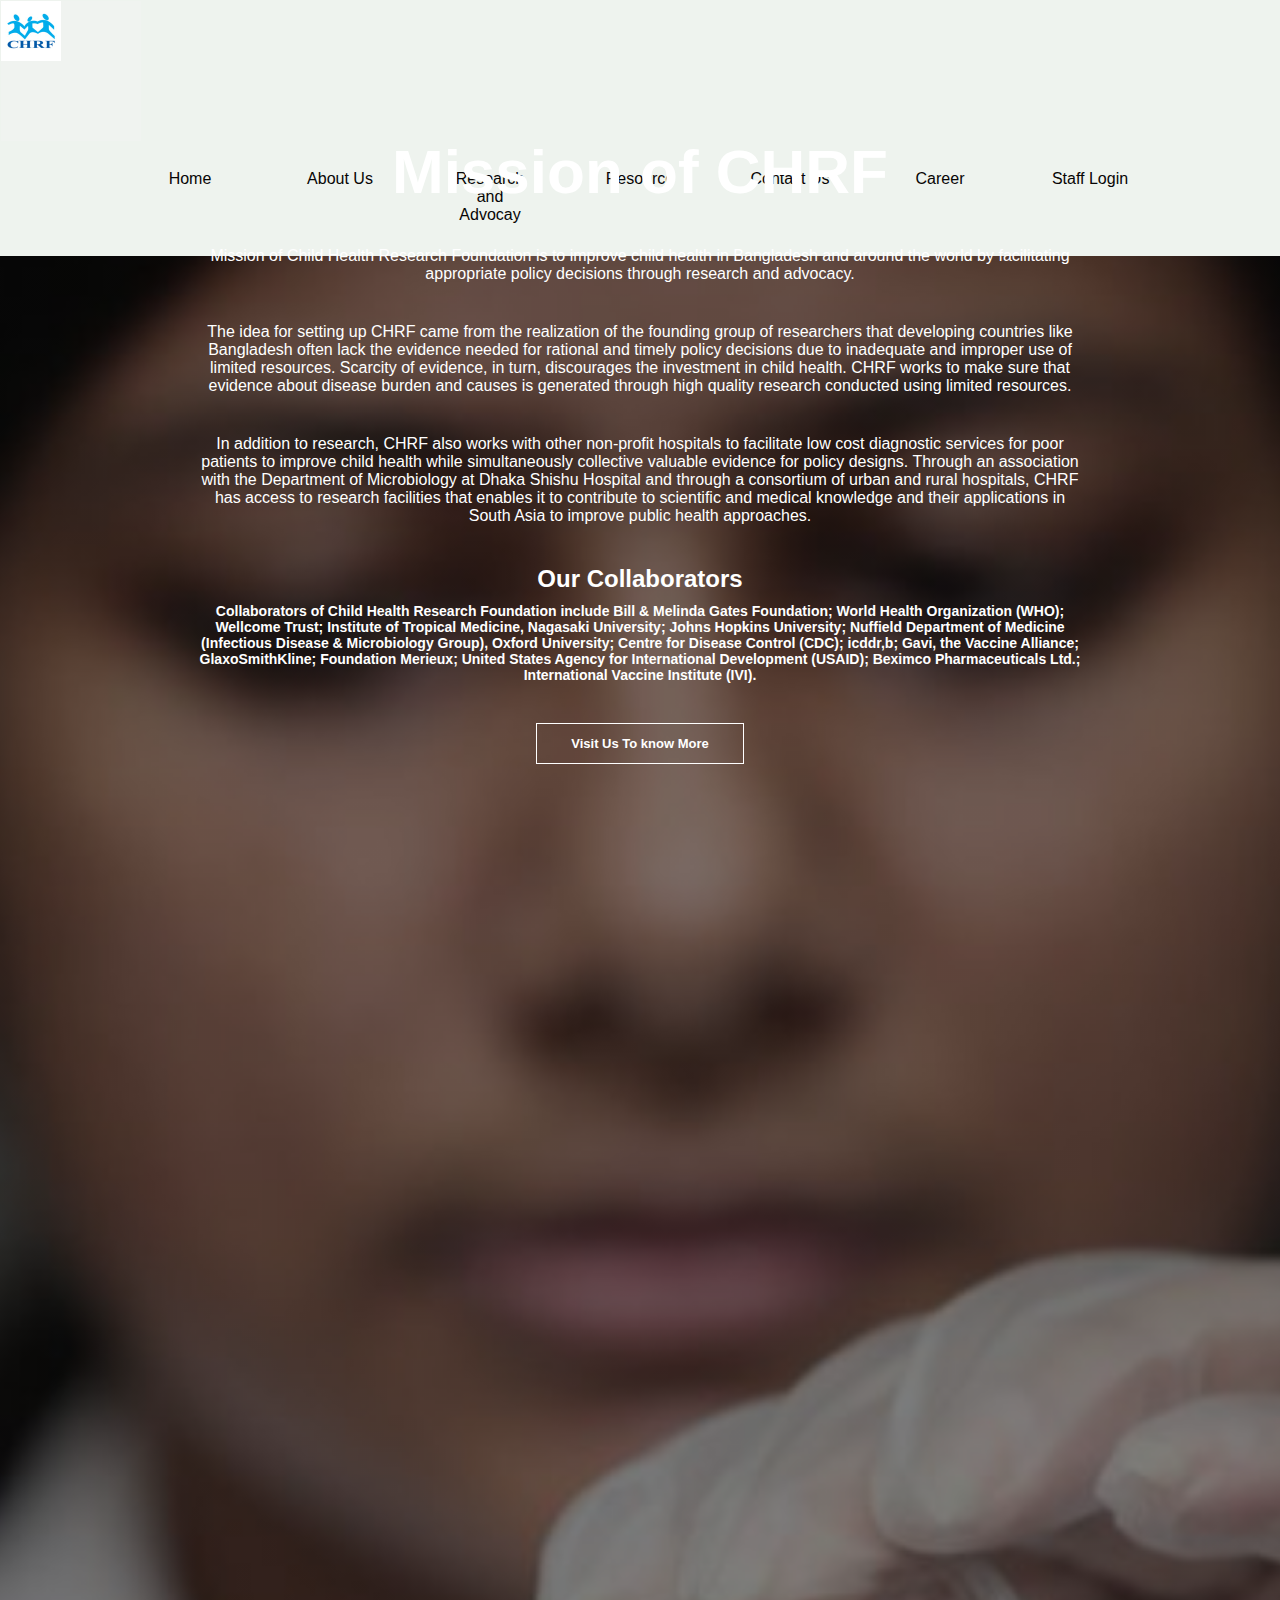
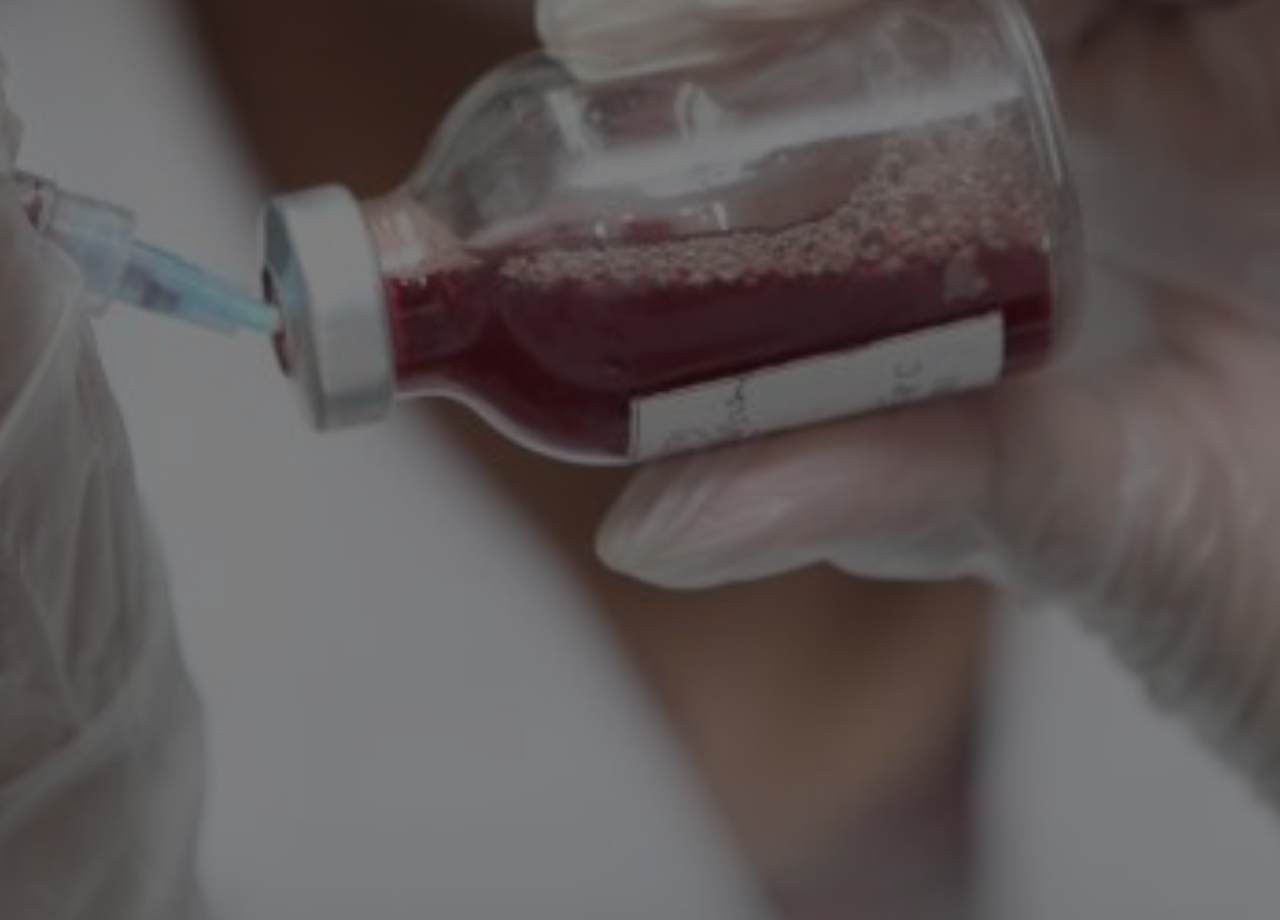
<file: about us.html>
<html lang="en">
<head>
    <meta charset="UTF-8">
<title>Child Health Research Foundation (CHRF)</title>
<link rel="stylesheet" href="style.css">
</head>
<header>
<div class="menu-bar">
    <div class="logo">
        <img src="chrf_logo.jpg" width="60px"/>
    </div>
<ul>
<li><a href="home.html">Home</a></li>
<li><a href="about us.html">About Us</a></li>
<li><a href="Research and Advocay.html">Research and Advocay</a></li>
<li><a href="Resource">Resource</a></li>
<li><a href="contact Us">Contact Us</a></li>
<li><a href="Career">Career</a></li>
<li><a href="Staff Login">Staff Login</a></li>
</ul>
</div>
</header>
<body>
<div class="text-box">
        <h1> Mission of CHRF</h1>
            </p> Mission of Child Health Research Foundation is to improve child health in Bangladesh and around the world by 
                facilitating appropriate policy decisions through research and advocacy. </P>
            </P>The idea for setting up CHRF came from the realization of the founding group of researchers that developing countries
                    like Bangladesh often lack the evidence needed for rational and timely policy decisions due to inadequate and improper use
                    of limited resources. Scarcity of evidence, in turn, discourages the investment in child health. CHRF works to make sure that evidence
                    about disease burden and causes is generated through high quality research conducted using limited resources.</p>
            </p>In addition to research, CHRF also works with other non-profit hospitals to facilitate low cost diagnostic services 
            for poor patients to improve child health while simultaneously collective valuable evidence for policy designs. 
            Through an association with the Department of Microbiology at Dhaka Shishu Hospital and through a consortium of urban
             and rural hospitals, CHRF has access to research facilities that enables it to contribute to scientific and medical
            knowledge and their applications in South Asia to improve public health approaches.
            <p>

            <h2> Our Collaborators <h2>
                <p>  Collaborators of Child Health Research Foundation include Bill & Melinda Gates Foundation; World Health Organization (WHO); 
                    Wellcome Trust; Institute of Tropical Medicine, Nagasaki University; Johns Hopkins University; Nuffield Department of Medicine
                     (Infectious Disease & Microbiology Group), Oxford University; Centre for Disease Control (CDC); icddr,b; Gavi, the Vaccine Alliance;
                      GlaxoSmithKline; Foundation Merieux; United States Agency for International Development (USAID); Beximco Pharmaceuticals Ltd.;
                    International Vaccine Institute (IVI).

                </p>

        <a href="" class="hero-btn">Visit Us To know More</a>
    </div>
 
    
</body>
</html>
</file>
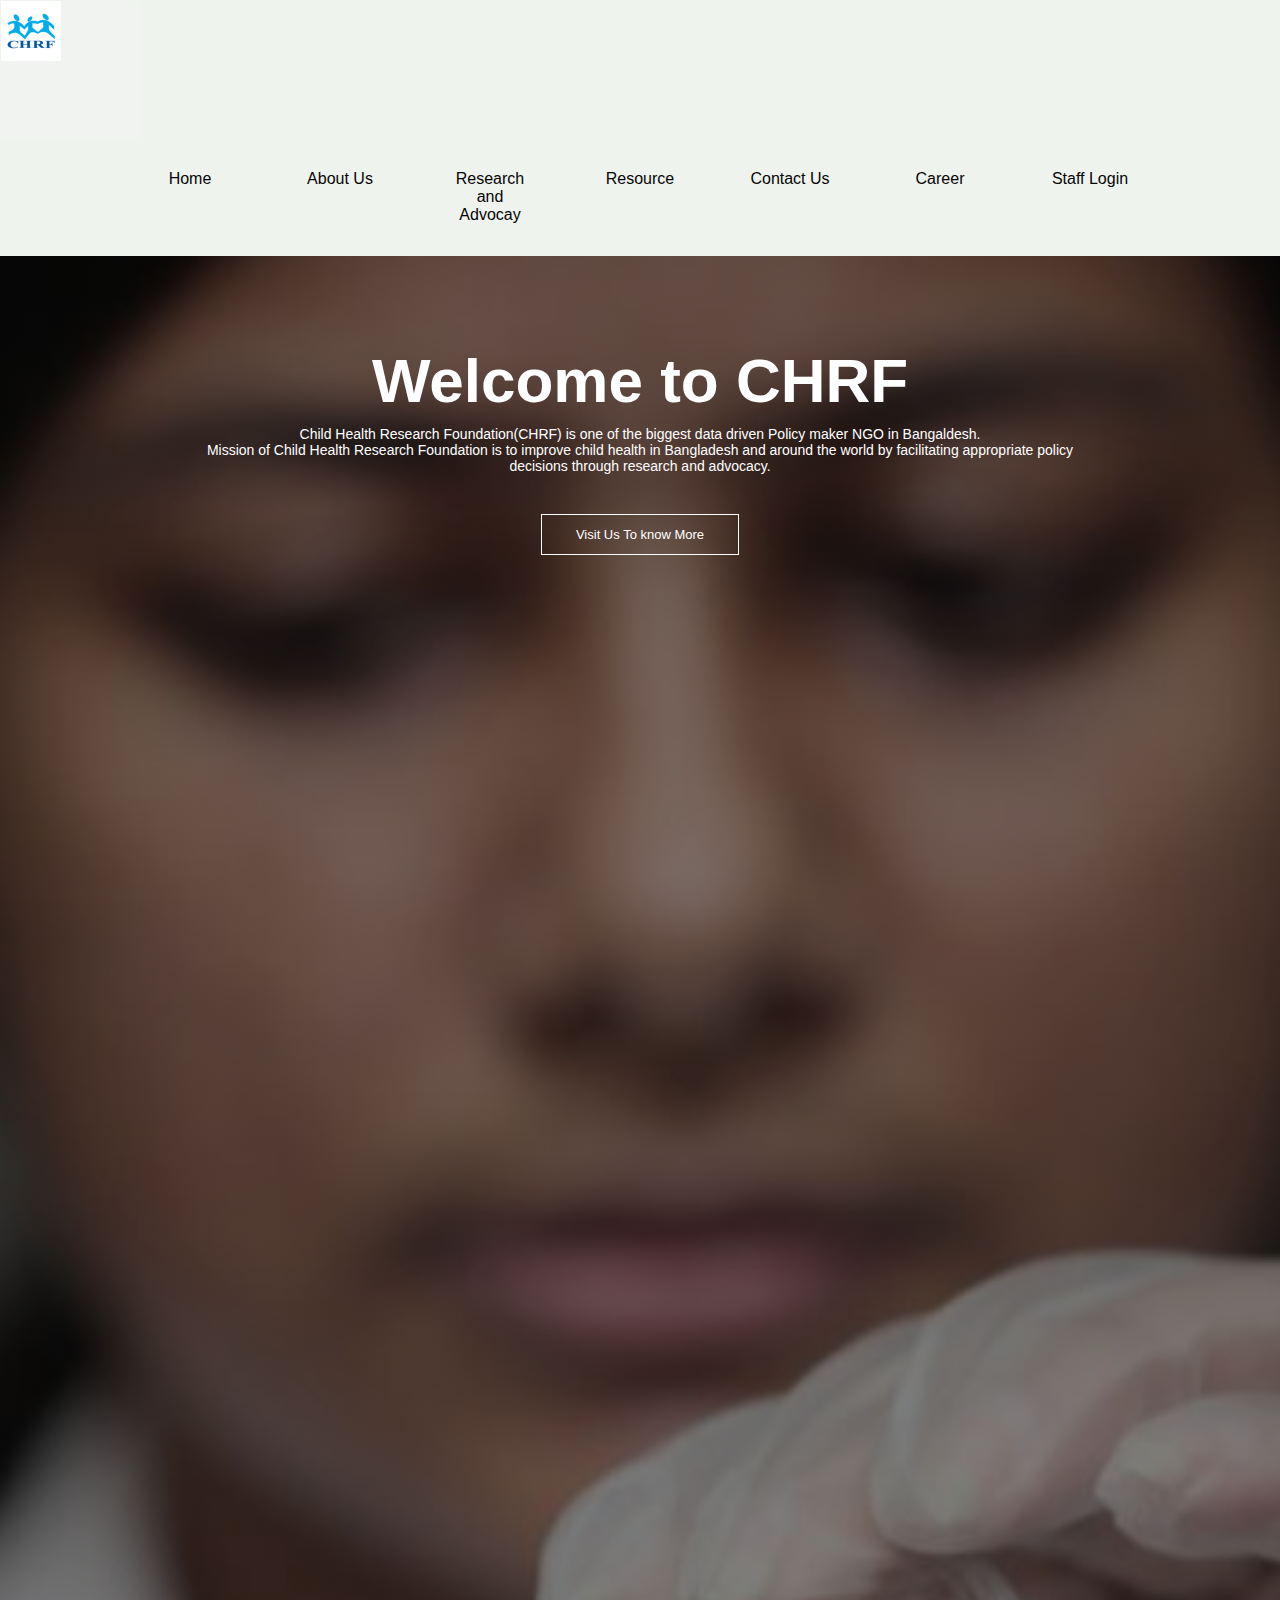
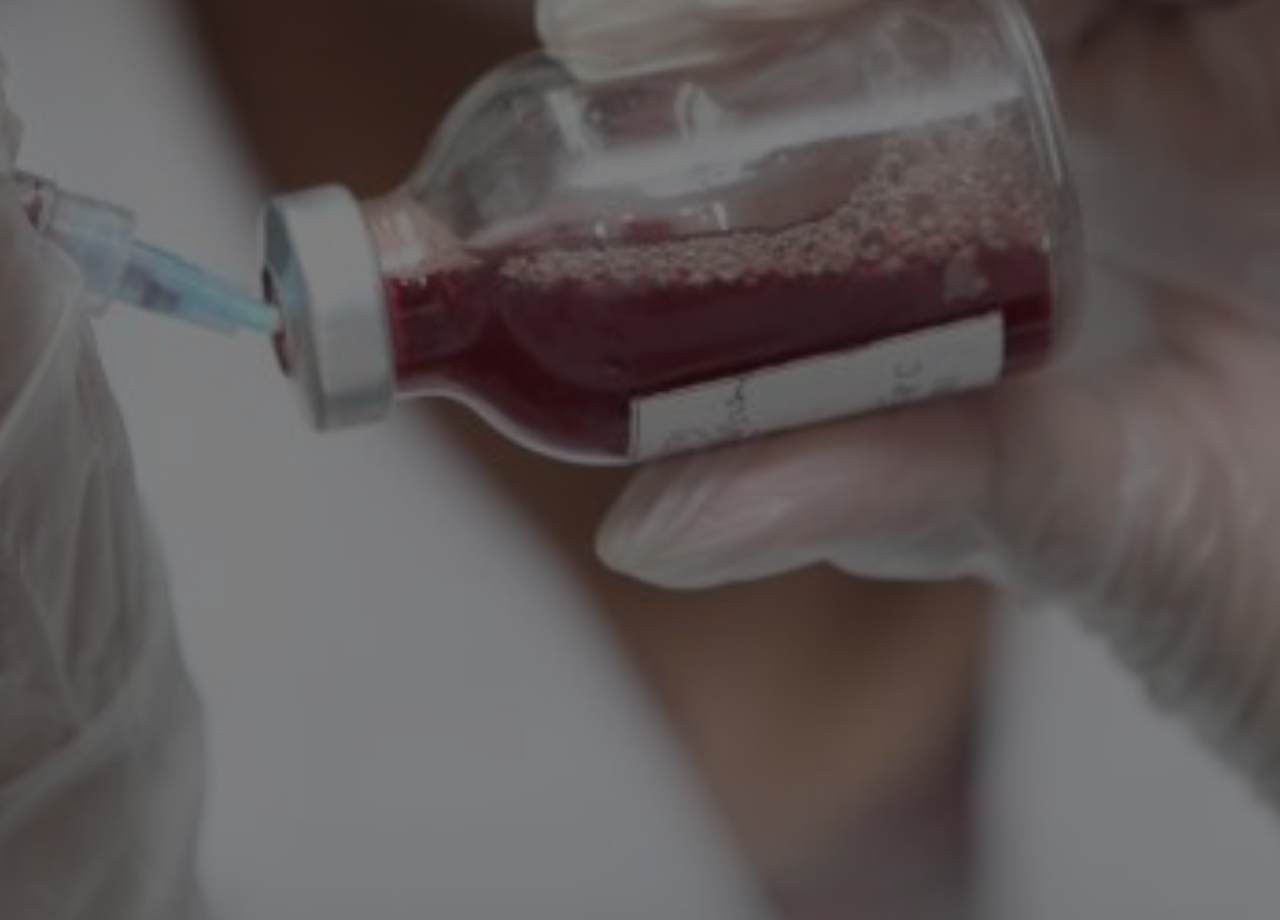
<file: home.html>
<html lang="en">
<head>
    <meta charset="UTF-8">
<title>Child Health Research Foundation (CHRF)</title>
<script>
    alert('Hello, Welcome to CHRF')
</script>
<link rel="stylesheet" href="style.css">
</head>
<header>
<div class="menu-bar">
    <div class="logo">
        <img src="chrf_logo.jpg" width="60px"/>
    </div>
<ul>
<li><a href="home.html">Home</a></li>
<li><a href="about us.html">About Us</a></li>
<li><a href="Research and Advocay.html">Research and Advocay</a></li>
<li><a href="Resource">Resource</a></li>
<li><a href="contact Us">Contact Us</a></li>
<li><a href="Career">Career</a></li>
<li><a href="Staff Login">Staff Login</a></li>
</ul>
</div>
</header>
<body>
<div class="text-box">
        <h1> Welcome to CHRF</h1>
        <p>Child Health Research Foundation(CHRF) is one of the biggest data driven Policy maker NGO in Bangaldesh.
            <br> Mission of Child Health Research Foundation is to improve child health in Bangladesh and around the world by 
            facilitating appropriate policy decisions through research and advocacy.
        </p>
        <a href="" class="hero-btn">Visit Us To know More</a>
    </div>
 
    
</body>
</html>
</file>
<file: style.css>
*
{
  padding: 0;
  margin: 0;
}
head{
  width: 1360px;
  display: inline-block;
  list-style: none;
  color: rgb(24, 22, 22);
}
header{
  background-image:linear-gradient(rgba(0,0,0,0.5), rgba(0,0,0,0.5));
  background-color: transparent;
  height: 280vh;
  background-size: cover;
  background-position: center;
  color: rgb(151, 41, 41);
  outline-color: transparent;
  transition: outline-color 350ms;
}
body
{
  background-image: url(background1.jpg);
  background-size: cover;
  background-position: center;
  box-sizing: border-box;
  font-family: sans-serif;
  color: rgb(245, 239, 239);
}
.menu-bar 
{  background: rgb(238, 243, 238);
  text-align: center;
  position: relative;
}
.menu-bar ul li a:hover{
  color:#fff;
  
}
.menu-bar ul li ul{
  position: absolute;
  background: #000;
  left: -9999px;
}
.menu-bar ul li:hover ul{
  left: 0px;
}
.menu-bar ul li ul li{
  width: 200px;
  border-bottom: 1px solid #fff;
}






.logo
{
  background: rgb(240, 243, 240);
  text-align: left;
  width: 140px;
  height: 140px;
  position: relative;
  top: 1;
  left: 1;
}
.menu-bar ul
{
  display: inline-flex;
  list-style: none;
  color: #fff;
}
.menu-bar ul li
{
  width: 120px;
  margin: 15px;
  padding: 15px;
}
.menu-bar ul li a
{
  text-decoration: none;
  color: rgb(7, 5, 5);
}

.menu-bar ul li::after
{
  content: '';
  width: 0%;
  height: 2px;
  background: #f44336;
  display: block;
  margin: auto;
  transition: 0.5s;
}

.menu-bar ul li:hover::after{
  width: 80%;
}
.text-box{
    width: 70%;
    color: #fff;
    position: absolute;
    top: 50%;
    left: 50%;
    transform: translate(-50%, -50%);
    text-align: center;
}

.text-box h1{
  font-size: 62px;
}
.text-box p{
  margin: 10px 0 40px;
  font-size: 14px;
  color: #fff;
}
.hero-btn{
  display: inline-block;
  text-decoration: none;
  color: #fff;
  border: 1px solid #fff;
  padding: 12px 34px;
  font-size: 13px;
  background: transparent;
  position: relative;
  cursor: pointer;
}
.hero-btn:hover{
  border: 1px solid #f44336;
  background: #f44336;
  transition: 1s;
}

.global-footer {
  padding: 96px 0;
  color: #fff;
  font-size: 12px;
  background-color: #000;
  position:center;
}
body * {
  box-sizing: border-box;
}
section{
  display: block;
}

@media(min-width:781ox)
.global-footer__container{
  display:flex;
  justify-content: space-between;
}
.container{
  width: 100%;
  max-width: 1230px;
  margin-right: auto;
  padding-right: 30px;
  padding-left: 30px;
}

.global-footer__description {
    grid-column: 1/span 3;
    grid-row: 1;
}

@media (min-width: 781px)
.global-footer__main-content {
    max-width: 674px;
    margin-top: 0;
}
@media (min-width: 681px)
.global-footer__main-content {
    display: grid;
    grid-gap: 0 30px;
    grid-template-columns: repeat(7,1fr);
    grid-template-rows: repeat(5 auto);
    margin-top: 56px;
}
.global-footer__main-content {
    width: 100%;
    overflow: hidden;
    margin-top: 48px;
    margin-right: -2px;
    padding: 0 2px;
    background-color: black;
}
.global-footer__social-icons{
grid-column: 5/span 3;
grid-row: 1;
}
body * {
  box-sizing: border-box;
}
div{
  display: block;
}
</file>
